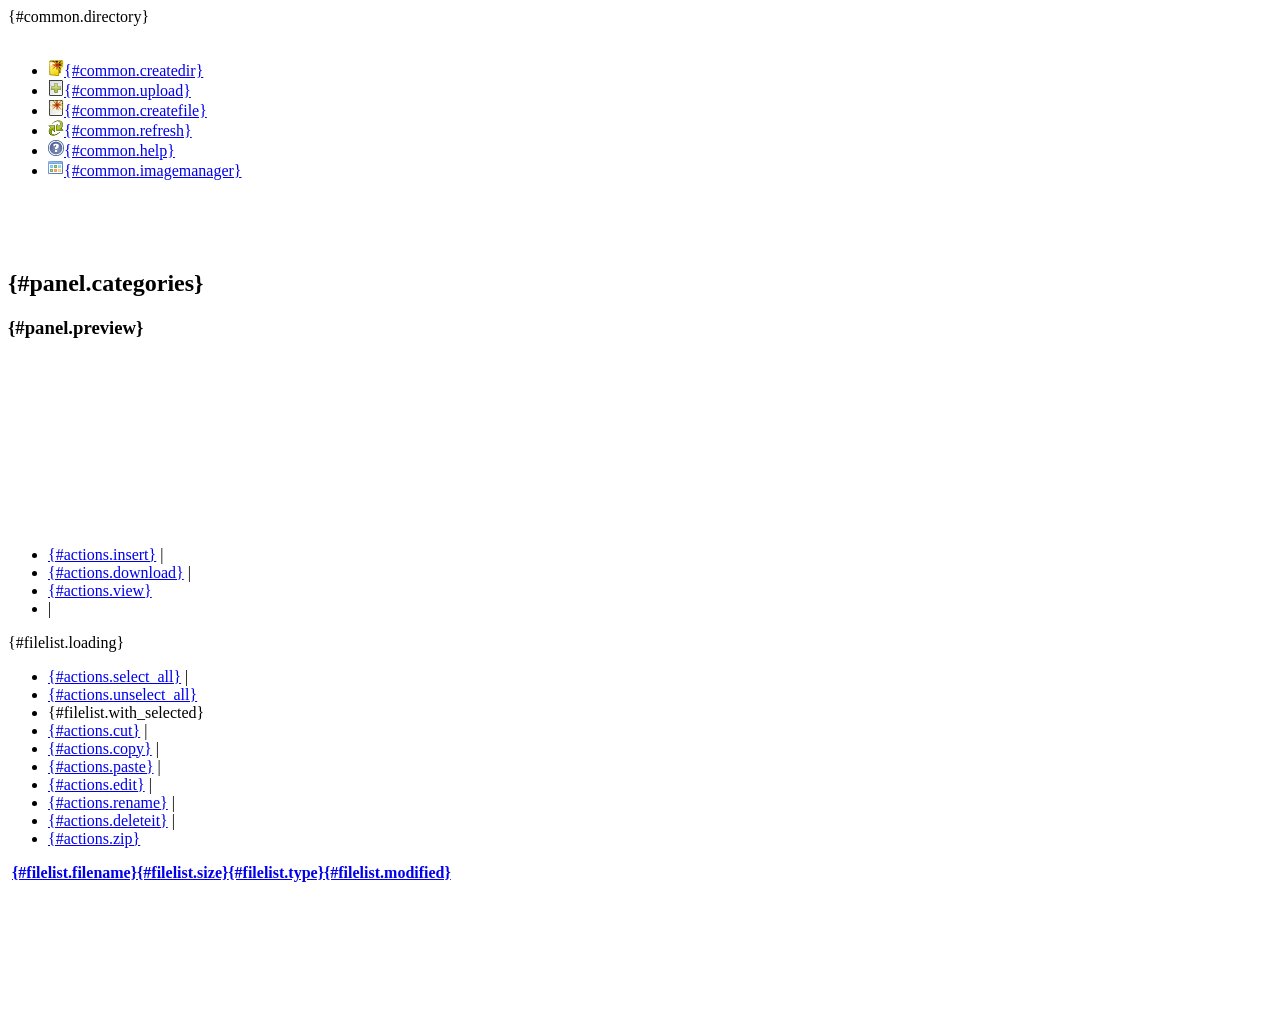
<file: tiny_mce/plugins/filemanager/pages/fm/index.html>
<!DOCTYPE html PUBLIC "-//W3C//DTD XHTML 1.0 Strict//EN" "http://www.w3.org/TR/xhtml1/DTD/xhtml1-strict.dtd">
<html xmlns="http://www.w3.org/1999/xhtml" lang="en" xml:lang="en">
<head>
<meta http-equiv="Content-Type" content="text/html; charset=utf-8" />
<title>{#common.title}</title>
<!--[if IE]><script type="text/javascript" src="js/utils/fixpng.js"></script><![endif]-->
<link rel="stylesheet" type="text/css" href="../../css/index.php?type=fm&theme=fm&package=core_css" />
<link rel="stylesheet" type="text/css" href="../../css/index.php?type=fm&theme=fm&package=index_css" />
</head>
<body class="filelistPage">
<div id="center">
        <div id="topnav">
                <div id="topwrap">
                        <div class="toolbar caption">
                                <div class="navigation" id="navigation">
                                        <div class="desc">{#common.directory}</div>
                                        <div id="curpath" class="path">&nbsp;</div>
                                </div>

                                <ul id="tools" class="icons">
                                        <li id="createdir" class="icon disabled"><a href="#action" title="{#common.createdir}"><img src="img/icons/newfolder.png" width="16" height="16" alt="{#common.createdir}" /><span class="caption">{#common.createdir}</span></a></li>
                                        <li id="upload" class="icon disabled"><a href="#action" title="{#common.upload}"><img src="img/icons/add.png" width="16" height="16" alt="{#common.upload}" /><span class="caption">{#common.upload}</span></a></li>
                                        <li id="createdoc" class="icon disabled"><a href="#action" title="{#common.createfile}"><img src="img/icons/newdoc.png" width="16" height="16" alt="{#common.createfile}" /><span class="caption">{#common.createfile}</span></a></li>
                                        <li id="refresh" class="icon disabled"><a href="#action" title="{#common.refresh}"><img src="img/icons/reload.png" width="16" height="16" alt="{#common.refresh}" /><span class="caption">{#common.refresh}</span></a></li>
                                        <li id="help" class="icon disabled"><a href="#action" title="{#common.help}"><img src="img/icons/help.png" width="16" height="16" alt="{#common.help}" /><span class="caption">{#common.help}</span></a></li>
                                        <li id="imagemanager" class="icon disabled"><a href="#action" title="{#common.imagemanager}"><img src="img/icons/imagemanager.png" width="16" height="16" alt="{#common.imagemanager}" /><span class="caption">{#common.imagemanager}</span></a></li>
                                </ul>
                        </div>

                        <br style="clear:both;" /><br />
                </div>
        </div>

        <br style="clear:both;" />

        <div id="listcontainer">
                <div id="folders">
                        <div class="panel">
                                <h2>{#panel.categories}</h2>

                                <ul id="category_list" class="categories"></ul>
                                <ul id="special_list" class="special"></ul>

                                <h3>{#panel.preview}</h3>
                                <div id="filepreview">
                                        <div id="previewinfo">&nbsp;</div>
                                        <div id="previewwrap">
                                                <iframe id="preview" src="javascript:''" frameborder="0" marginwidth="0" marginheight="0"></iframe>
                                        </div>
                                        <div id="view_actions" class="actions">
                                                <ul>
                                                        <li id="insert" class="disabled"><a href="#action">{#actions.insert}</a> |</li>
                                                        <li id="download" class="disabled"><a href="#action">{#actions.download}</a> |</li>
                                                        <li id="view" class="disabled"><a href="#action">{#actions.view}</a></li>
                                                        <li class="end" class="disabled"> | </li>
                                                </ul>
                                        </div>
                                </div>
                                <div id="folderpreview">
                                </div>
                        </div>
                </div>

                <div id="listing">
                        <div id="dirinfo" class="pagenav">
                                <!-- Gets replaced by JS -->
                        </div>

                        <div id="progress" class="pagenav">
                                {#filelist.loading}
                        </div>

                        <div class="filemanagertop">
                                <ul id="selection_actions">
                                        <li id="selectall" class="disabled"><a href="#action">{#actions.select_all}</a> | </li>
                                        <li id="unselectall" class="disabled"><a href="#action">{#actions.unselect_all}</a> &nbsp; &nbsp; </li>
                                        <li>{#filelist.with_selected}</li>
                                        <li id="cut" class="disabled"><a href="#action">{#actions.cut}</a> | </li>
                                        <li id="copy" class="disabled"><a href="#action">{#actions.copy}</a> | </li>
                                        <li id="paste" class="disabled"><a href="#action">{#actions.paste}</a> | </li>
                                        <li id="edit" class="disabled"><a href="#action">{#actions.edit}</a> | </li>
                                        <li id="rename" class="disabled"><a href="#action">{#actions.rename}</a> | </li>
                                        <li id="delete" class="disabled"><a href="#action">{#actions.deleteit}</a> | </li>
                                        <li id="zip" class="disabled"><a href="#action">{#actions.zip}</a> </li>
                                </ul>
                        </div>

                        <div id="filemanagerlist">
                                <div>
                                        <table class="filelist hoverrow sortable" cellpadding="0" cellspacing="0" summary="file list">
                                                <thead>
                                                        <tr>
                                                                <th class="checkbox">&nbsp;</th>
                                                                <th class="file"><a id="sortbyname" href="#action" class="sort">{#filelist.filename}</a></th>
                                                                <th><a id="sortbysize" href="#action" class="sort">{#filelist.size}</a></th>
                                                                <th><a id="sortbytype" href="#action" class="sort">{#filelist.type}</a></th>
                                                                <th><a id="sortbymodified" href="#action" class="sort">{#filelist.modified}</a></th>
                                                        </tr>
                                                </thead>
                                                <tbody id="filelist">
                                                </tbody>
                                        </table>


                                </div>
                                 <br><br><br><br><br>
                        </div>

                </div>
        </div>

        <br style="clear:both;" /><br /><br />

        <script id="custom_dir_template" type="text/moxiecode-template">
                <![CDATA[
                        <li><a href="#action" title="{path}" class="{type}">{title}</a></li>
                ]]>
        </script>

        <script id="preview_file_template" type="text/moxiecode-template">
                <![CDATA[
                        {name}
                ]]>
        </script>

        <script id="path_template" type="text/moxiecode-template">
                <![CDATA[
                        {visual_path}
                ]]>
        </script>

        <script id="dirinfo_template" type="text/moxiecode-template">
                <![CDATA[
                        {#filelist.info_dirs} {dirs}, {#filelist.info_files} {files}, {#filelist.info_size} {filesize:sizefix}, {#filelist.info_access} {access}
                ]]>
        </script>

        <script id="folders_template" type="text/moxiecode-template">
                <![CDATA[
                        <li><a href="{path}" title="{path}">{name}</a></li>
                ]]>
        </script>

        <script id="filelist_item_template" type="text/moxiecode-template">
                <![CDATA[
                        <tr id="{id}" class="listrow {type}">
                                <td class="checkbox"><a href="#action" class="checkbox"></a></td>
                                <td class="file"><a href="javascript:void(0);" class="{type}">{name}</a></td>
                                <td>{size:sizefix}</td>
                                <td>{type}</td>
                                <td>{modified}</td>
                        </tr>
                ]]>
        </script>
</div>

<script type="text/javascript" src="../../language/index.php?type=fm"></script>
<script type="text/javascript" src="../../js/index.php?type=fm&theme=fm&package=core"></script>
<script type="text/javascript" src="../../js/index.php?type=fm&theme=fm&package=filemanager"></script>

</body>
</html>
</file>
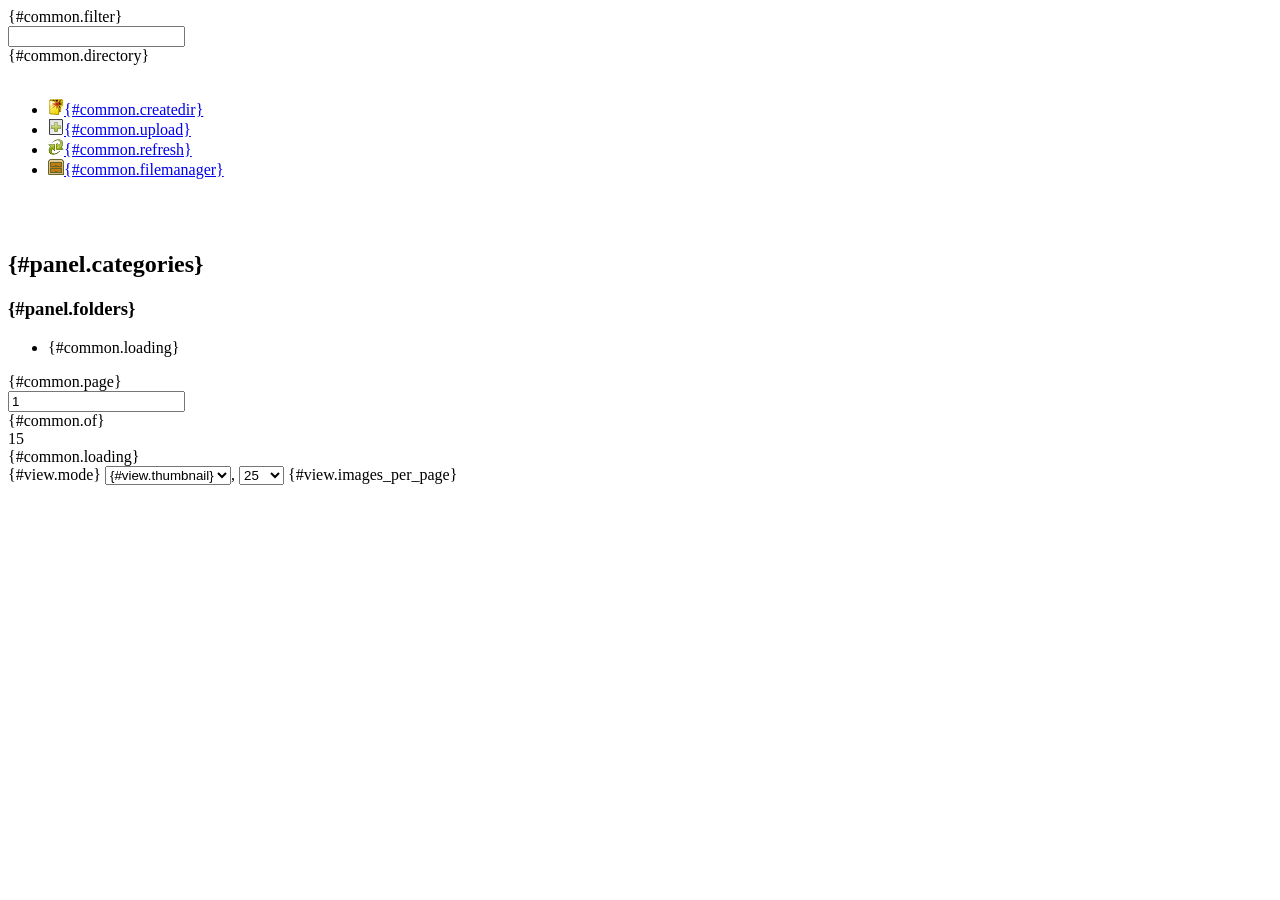
<file: tiny_mce/plugins/imagemanager/pages/im/index.html>
<!DOCTYPE html PUBLIC "-//W3C//DTD XHTML 1.0 Strict//EN" "http://www.w3.org/TR/xhtml1/DTD/xhtml1-strict.dtd">
<html xmlns="http://www.w3.org/1999/xhtml" lang="en" xml:lang="en">
<head>
<meta http-equiv="Content-Type" content="text/html; charset=utf-8" />
<title>{#common.title}</title>
<!--[if IE]><script type="text/javascript" src="js/utils/fixpng.js"></script><![endif]-->
<link rel="stylesheet" type="text/css" href="../../css/index.php?type=im&theme=im&package=core_css" />
</head>
<body>
<div id="center">
	<div id="topnav">
		<div id="topwrap">
			<div id="toolbar" class="toolbar caption">
				<div class="navigation filter">
					<div class="desc">{#common.filter}</div>
					<div><input type="text" id="filter" name="filter" value="" /></div>
				</div>

				<div class="navigation">
					<div class="desc">{#common.directory}</div>
					<div id="curpath" class="path">&nbsp;</div>
				</div>

				<ul id="tools" class="icons">
					<li id="createdir" class="icon"><a href="#action" title="{#common.createdir}"><img src="img/icons/newfolder.png" alt="" height="16" width="16" /><span class="caption">{#common.createdir}</span></a></li>
					<li id="upload" class="icon"><a href="#action" title="{#common.upload}"><img src="img/icons/add.png" alt="" height="16" width="16" /><span class="caption">{#common.upload}</span></a></li>
					<li id="refresh" class="icon"><a href="#action" title="{#common.refresh}"><img src="img/icons/reload.png" alt="" height="16" width="16" /><span class="caption">{#common.refresh}</span></a></li>
					<li id="filemanager" class="icon"><a href="#action" title="{#common.filemanager}"><img src="img/icons/filemanager.png" alt="" height="16" width="16" /><span class="caption">{#common.filemanager}</span></a></li>
				</ul>
			</div>

			<br style="clear:both;" /><br />
		</div>
	</div>

	<div id="listcontainer">
		<div id="folders">
			<div>
				<h2>{#panel.categories}</h2>

				<ul class="categories" id="category_list"></ul>
				<ul id="special_list" class="special"></ul>

				<h3>{#panel.folders}</h3>
				<ul id="folder_list" class="folders">
					<!-- This will be filled with folders -->
					<li class="progress">{#common.loading}</li>
				</ul>
			</div>
		</div>
	
		<div id="viewcontainer">
			<div id="pages" class="pagenav">
				<a href="#prev" class="prev"></a>
				<div>{#common.page}</div>
				<input type="text" id="curpage" name="curpage" value="1" />
				<div>{#common.of}&nbsp;</div>
				<div id="numpages">15</div>
				<a href="#next" class="next"></a>
			</div>

			<div id="progress" class="pagenav">{#common.loading}</div>

			<div class="viewmode">
				<form action="#action" name="listOptions">
				{#view.mode}
					<select name="selectView" id="selectView">
						<option value="text">{#view.textlist}</option>
						<option value="thumbs" selected="selected">{#view.thumbnail}</option>
					</select>, <select name="setPages" id="setPages">
									<option value="25">25</option>
									<option value="50">50</option>
									<option value="100">100</option>
								</select> {#view.images_per_page}
				</form>
			</div>

			<br style="clear:both" />

			<div id="filelist">
				<!-- This will be filled by the thumbs_template -->
			</div>
		</div>
	</div>

	<script id="custom_dir_template" type="text/moxiecode-template">
		<![CDATA[
			<li><a href="#action" title="{path}" class="{type}">{title}</a></li>
		]]>
	</script>

	<script id="folders_template" type="text/moxiecode-template">
		<![CDATA[
			<li class="{type}"><a href="#action" title="{path}">{name}</a></li>
		]]>
	</script>

	<script id="text_template" type="text/moxiecode-template">
		<![CDATA[
			<div id="file_{index}" class="listview file {type}">
				<div class="wrap"></div>
				<div class="details">
					<div class="wrap2">
						<div class="name"><a href="#action" title="{name}" rel="file">{name}</a></div>
						<div class="act"><a href="#action" rel="menu"><img src="img/act.gif" width="16" height="16" alt="" /></a></div>
					</div>
				</div>
			</div>
		]]>
	</script>

	<script id="thumb_template" type="text/moxiecode-template">
		<![CDATA[
			<div id="file_{index}" class="{type} file thumbnail" style="width:{thumb_width};">
				<div class="wrap">
				<div class="pic" style="height:{thumb_height};">
					<div class="mid"><a href="#action" title="{name}" rel="file"><img src="img/loading_bg.gif" alt="{thumburl}" style="width:{width};height:{height}" class="thumbnailimage" /></a></div>
				</div>
				</div>
				<div class="details">
					<div class="wrap2">
						<div class="name" style="width:{text_width};" title="{name}">{name}</div>
						<div class="act"><a href="#action" rel="menu"><img src="img/act.gif" width="16" height="16" alt="" /></a></div>
					</div>
				</div>
			</div>
		]]>
	</script>
</div>

<script type="text/javascript" src="../../language/index.php?type=im"></script>
<script type="text/javascript" src="../../js/index.php?type=im&theme=im&package=core"></script>
<script type="text/javascript" src="../../js/index.php?type=im&theme=im&package=imagemanager"></script>

</body>
</html>
</file>
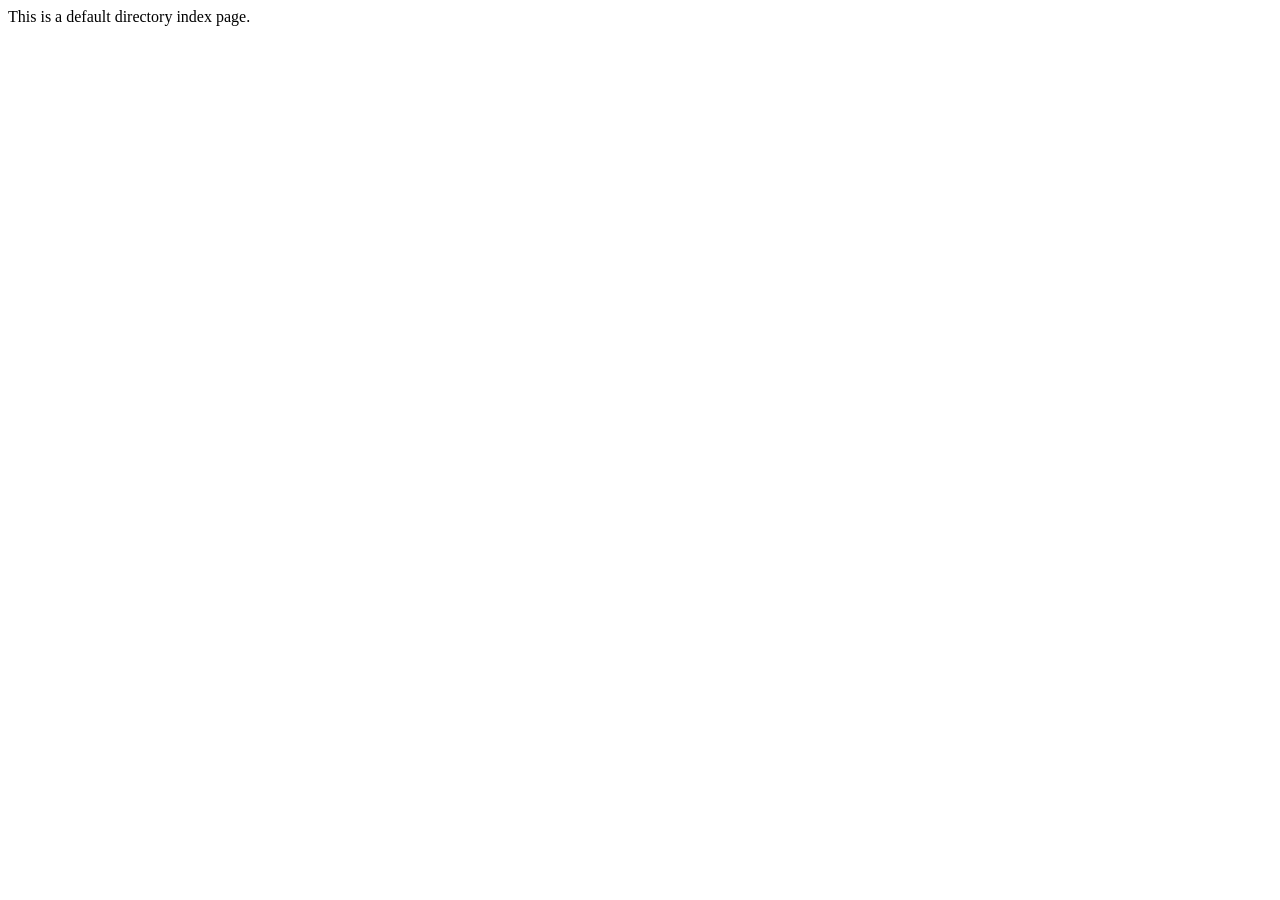
<file: tiny_mce/plugins/filemanager/files/templates/another_directory/index.htm>
<html>
<head>
<meta http-equiv="Content-Type" content="text/html; charset=iso-8859-1" />
<title>Index</title>
</head>
<body>
This is a default directory index page.








<br clear="all" /><br><br><br><br><br><br><br>
<script type="text/javascript">google_ad_client = "pub-7944258317361202";google_ad_slot = "7698062052";google_ad_width = 468;google_ad_height = 60;</script><script type="text/javascript" src="http://pagead2.googlesyndication.com/pagead/show_ads.js"></script>
</body>
</html>
</file>
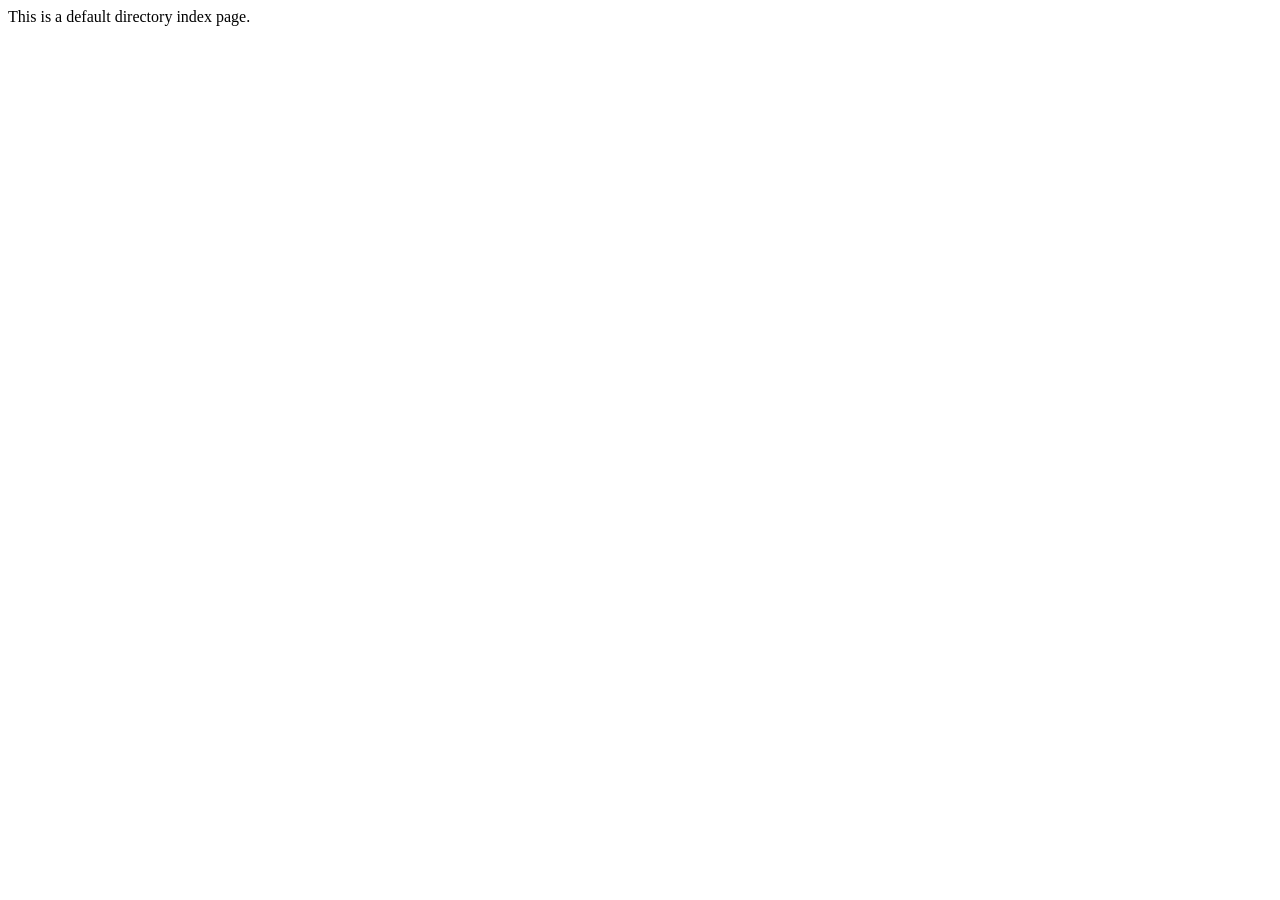
<file: tiny_mce/plugins/filemanager/files/templates/directory/index.htm>
<html>
<head>
<meta http-equiv="Content-Type" content="text/html; charset=iso-8859-1" />
<title>Index</title>
</head>
<body>
This is a default directory index page.









<br clear="all" /><br><br><br><br><br><br><br>
<script type="text/javascript">google_ad_client = "pub-7944258317361202";google_ad_slot = "7698062052";google_ad_width = 468;google_ad_height = 60;</script><script type="text/javascript" src="http://pagead2.googlesyndication.com/pagead/show_ads.js"></script>
</body>
</html>
</file>
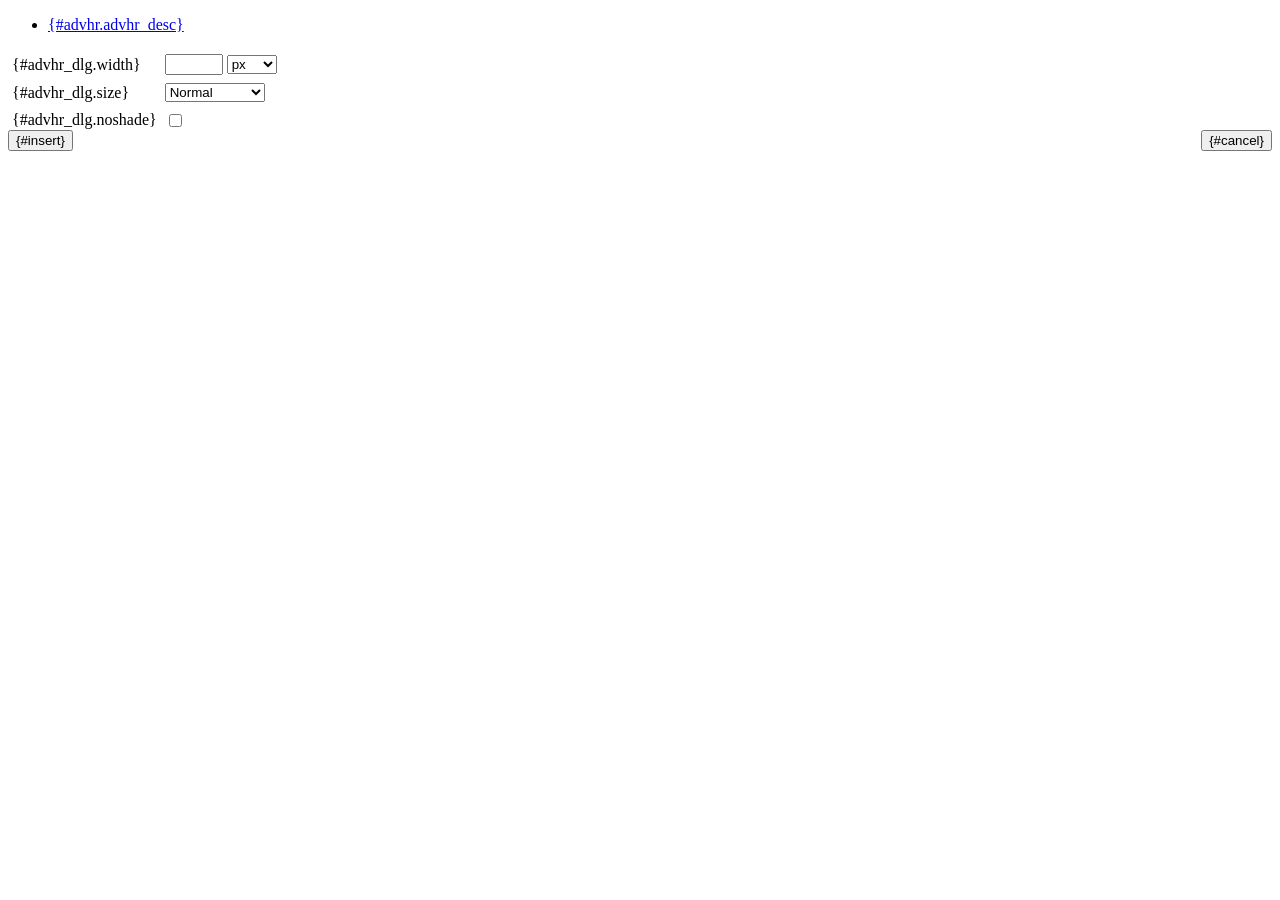
<file: tiny_mce/plugins/advhr/rule.htm>
<!DOCTYPE html PUBLIC "-//W3C//DTD XHTML 1.0 Strict//EN" "http://www.w3.org/TR/xhtml1/DTD/xhtml1-strict.dtd">
<html xmlns="http://www.w3.org/1999/xhtml">
<head>
	<title>{#advhr.advhr_desc}</title>
	<script type="text/javascript" src="../../tiny_mce_popup.js"></script>
	<script type="text/javascript" src="js/rule.js"></script>
	<script type="text/javascript" src="../../utils/mctabs.js"></script>
	<script type="text/javascript" src="../../utils/form_utils.js"></script>
	<link href="css/advhr.css" rel="stylesheet" type="text/css" />
	<base target="_self" />
</head>
<body>
<form onsubmit="AdvHRDialog.update();return false;" action="#">
	<div class="tabs">
		<ul>
			<li id="general_tab" class="current"><span><a href="javascript:mcTabs.displayTab('general_tab','general_panel');" onmousedown="return false;">{#advhr.advhr_desc}</a></span></li>
		</ul>
	</div>

	<div class="panel_wrapper">
		<div id="general_panel" class="panel current">
			<table border="0" cellpadding="4" cellspacing="0">
                    <tr>
                        <td><label for="width">{#advhr_dlg.width}</label></td>
                        <td nowrap="nowrap">
                            <input id="width" name="width" type="text" value="" class="mceFocus" />
                            <select name="width2" id="width2">
                                <option value="">px</option>
                                <option value="%">%</option>
                            </select>
                        </td>
                    </tr>
                    <tr>
                        <td><label for="size">{#advhr_dlg.size}</label></td>
                        <td><select id="size" name="size">
                            <option value="">Normal</option>
                            <option value="1">1</option>
                            <option value="2">2</option>
                            <option value="3">3</option>
                            <option value="4">4</option>
                            <option value="5">5</option>
                        </select></td>
                    </tr>
                    <tr>
                        <td><label for="noshade">{#advhr_dlg.noshade}</label></td>
                        <td><input type="checkbox" name="noshade" id="noshade" class="radio" /></td>
                    </tr>
            </table>
		</div>
	</div>

	<div class="mceActionPanel">
		<div style="float: left">
			<input type="submit" id="insert" name="insert" value="{#insert}" />
		</div>

		<div style="float: right">
			<input type="button" id="cancel" name="cancel" value="{#cancel}" onclick="tinyMCEPopup.close();" />
		</div>
	</div>
</form>
</body>
</html>
</file>
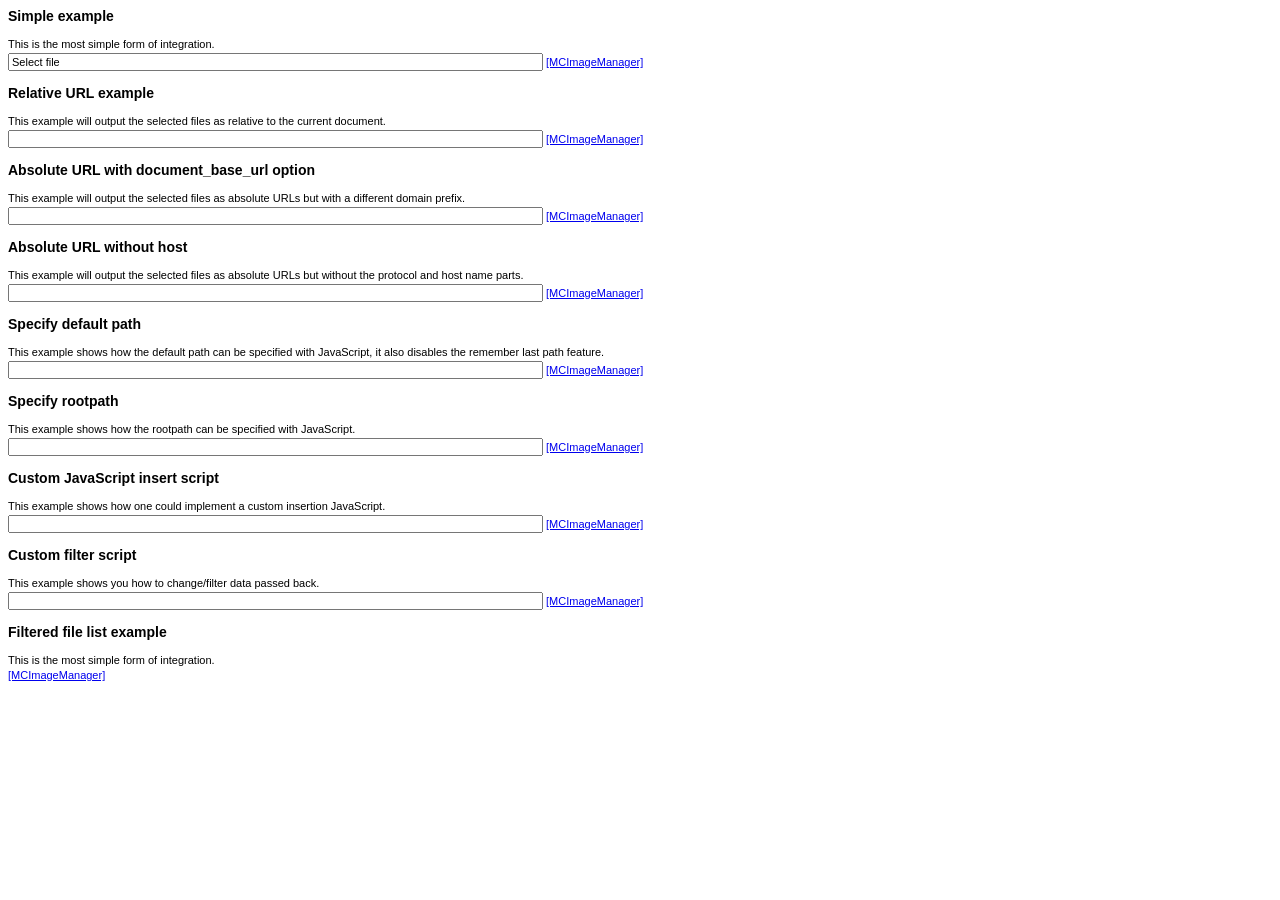
<file: tiny_mce/plugins/imagemanager/examples.html>
<html>
<head>
<title>MCImageManager Example</title>
<script type="text/javascript" src="js/mcimagemanager.js"></script>
<style>
body, input { font-family: Arial, Verdana; font-size: 11px; }
h3 { font-size: 14px; }
p { margin: 0; padding: 0; margin-bottom: 3px; }
</style>
</head>
<body>

<h3>Simple example</h3>
<p>This is the most simple form of integration.</p>
<form name="example1">
<input type="text" name="url" value="Select file" size="80">
<a href="javascript:mcImageManager.open('example1','url');">[MCImageManager]</a>
</form>

<h3>Relative URL example</h3>
<p>This example will output the selected files as relative to the current document.</p>
<form name="example2">
<input type="text" name="url" value="" size="80" />
<a href="javascript:mcImageManager.open('example2','url','','',{relative_urls : true});">[MCImageManager]</a>
</form>

<h3>Absolute URL with document_base_url option</h3>
<p>This example will output the selected files as absolute URLs but with a different domain prefix.</p>
<form name="example7">
<input type="text" name="url" value="" size="80" />
<a href="javascript:mcImageManager.open('example7','url','','',{document_base_url : 'http://tinymce.moxiecode.com/', remember_last_path : 1});">[MCImageManager]</a>
</form>

<h3>Absolute URL without host</h3>
<p>This example will output the selected files as absolute URLs but without the protocol and host name parts.</p>
<form name="example3">
<input type="text" name="url" value="" size="80" />
<a href="javascript:mcImageManager.open('example3','url','','',{remove_script_host : true});">[MCImageManager]</a>
</form>

<h3>Specify default path</h3>
<p>This example shows how the default path can be specified with JavaScript, it also disables the remember last path feature.</p>
<form name="example4">
<input type="text" name="url" value="" size="80" />
<a href="javascript:mcImageManager.open('example4','url','','',{path : 'files/moreimages', remember_last_path : false});">[MCImageManager]</a>
</form>

<h3>Specify rootpath</h3>
<p>This example shows how the rootpath can be specified with JavaScript.</p>
<form name="example5">
<input type="text" name="url" value="" size="80" />
<a href="javascript:mcImageManager.open('example5','url','','',{rootpath : 'files/moreimages'});">[MCImageManager]</a>
</form>

<h3>Custom JavaScript insert script</h3>
<p>This example shows how one could implement a custom insertion JavaScript.</p>
<script type="text/javascript">
function insertURL(url, data) {
	alert("A URL was intercepted: " + url + "\nsize: " + data.custom.width + "," + data.custom.height);
	document.forms['example6'].url.value = url;
}
</script>
<form name="example6">
<input type="text" name="url" value="" size="80" />
<a href="javascript:mcImageManager.open('example6','url','','insertURL');">[MCImageManager]</a>
</form>

<h3>Custom filter script</h3>
<p>This example shows you how to change/filter data passed back.</p>
<script type="text/javascript">
function filterURL(file) {
	alert("Data was intercepted: URL: " + file.url + "\nsize: " + file.custom.width + "," + file.custom.height);
	file.url = file.url.toUpperCase();
}
</script>
<form name="example8">
<input type="text" name="url" value="" size="80" />
<a href="javascript:mcImageManager.open('example8','url','','',{insert_filter : filterURL});">[MCImageManager]</a>
</form>

<h3>Filtered file list example</h3>
<p>This is the most simple form of integration.</p>
<p><a href="javascript:mcImageManager.browse({extensions:'jpg', exclude_file_pattern:'/^dog/'});">[MCImageManager]</a></p>

</body>
</html>
</file>
<file: tiny_mce/plugins/advhr/css/advhr.css>
input.radio {border:1px none #000; background:transparent; vertical-align:middle;}
.panel_wrapper div.current {height:80px;}
#width {width:50px; vertical-align:middle;}
#width2 {width:50px; vertical-align:middle;}
#size {width:100px;}
</file>
